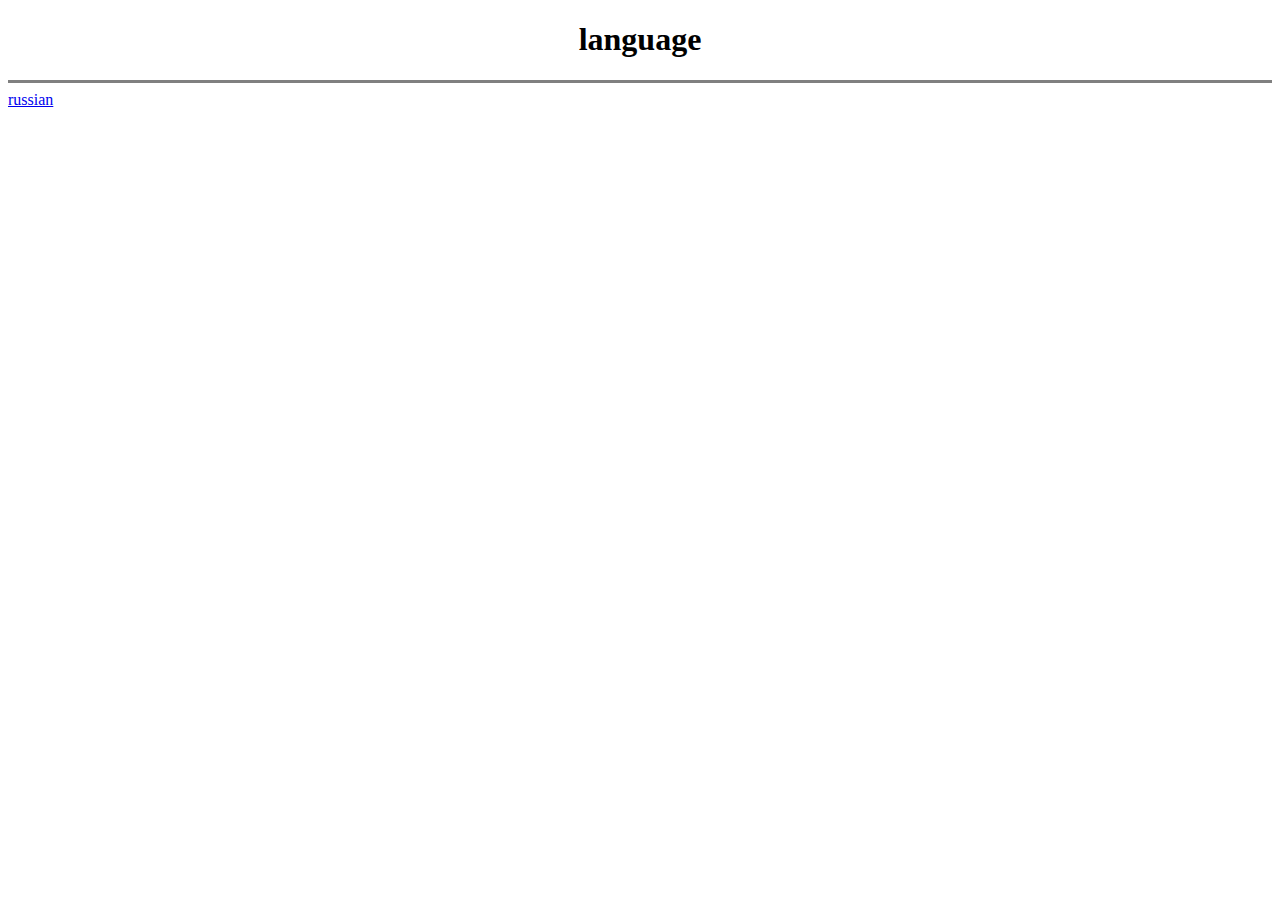
<file: index.html>
<!DOCTYPE html>
<html>
	<head>
		<meta charset="utf-8">
		<meta name="viewport" content="width=device-width, initial-scale=1">
		<title>language</title>
		<link rel="stylesheet" href="https://tototototototototototo.github.io/Lango-Languages/style.css" />
	</head>
	<body>
		<center>
		<h1>language</h1>
	  </center>
		<hr size="3" noshade>
		<a href="./mainrussian.html" <h3>russian</h3>
	</body>
</html>
</file>
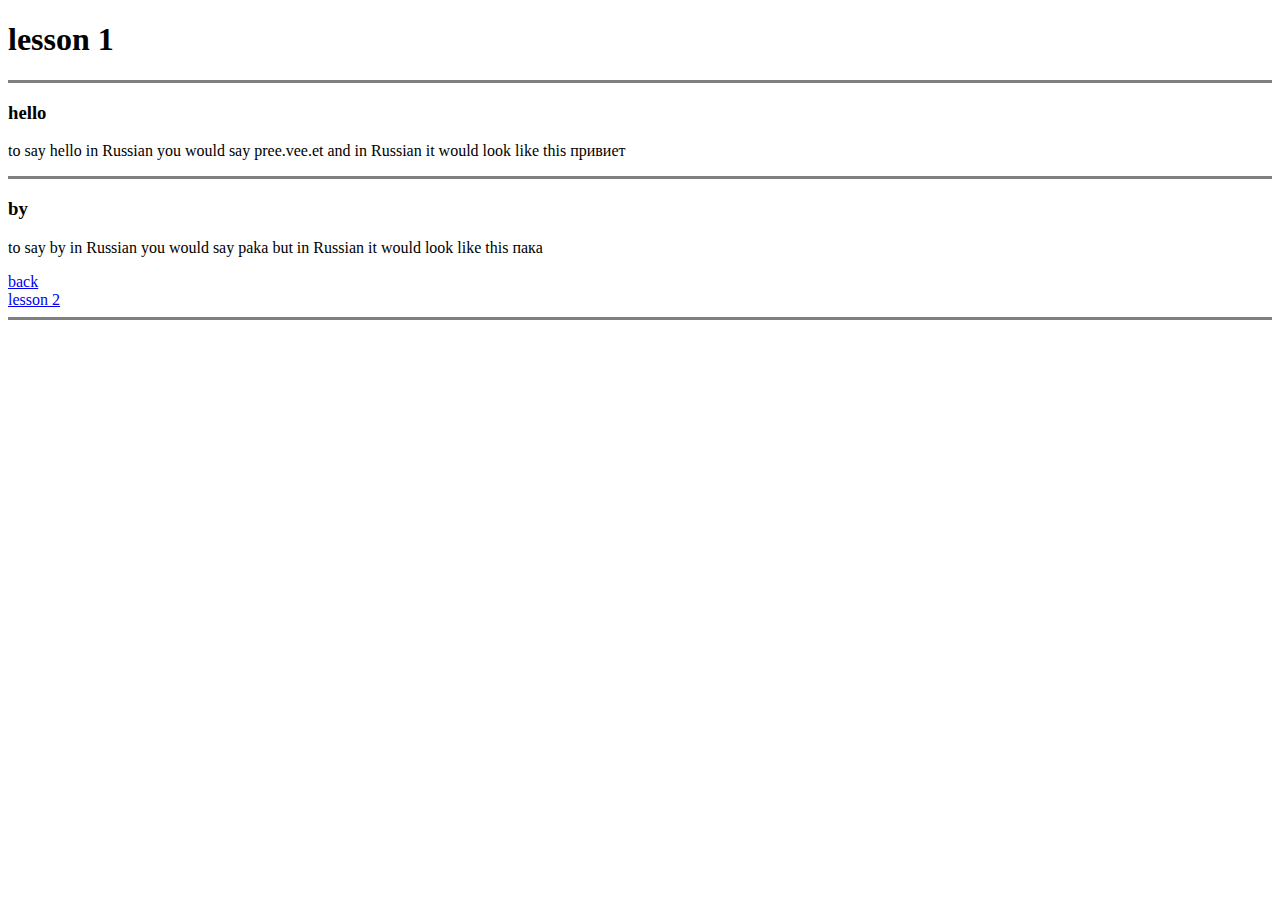
<file: lesson1russian.html>
<!DOCTYPE html>
<html>
  <head>
    <title>Russian - Lango Languages</title>
  </head>
  <body>
    <h1>lesson 1</h1>
    <hr size="3" noshade>
    <h3>hello</h3>
    <p>
      to say hello in Russian you would say pree.vee.et and in Russian it would look like this привиет
    </p>
    <hr size="3" noshade>
    <h3>by</h3>
    <p>
      to say by in Russian you would say paka but in Russian it would look like this пака
    </p>
    <a href="./mainrussian.html" <h3>back</h3><br> <a href="./lesson2russian.html" <h3>lesson 2</h3>
    <hr size="3" noshade>
  </body>
</file>
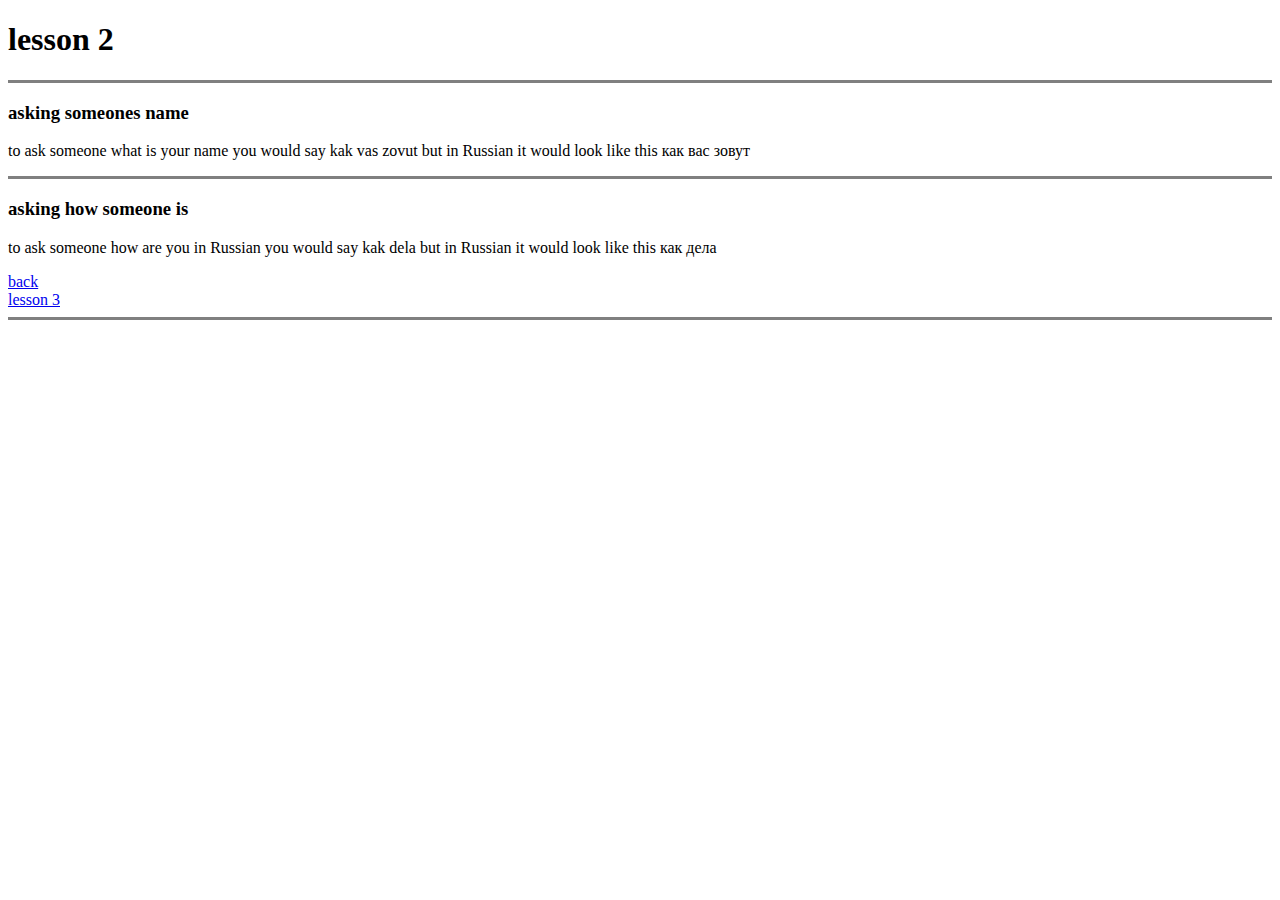
<file: lesson2russian.html>
<!DOCTYPE html>
<html>
  <head>
    <title>Russian - Lango Languages</title>
  </head>
  <body>
    <h1>lesson 2</h1>
    <hr size="3" noshade>
    <h3>asking someones name</h3>
    <p>
      to ask someone what is your name you would say kak vas zovut but in Russian it would look like this как вас зовут
    </p>
    <hr size="3" noshade>
    <h3>asking how someone is</h3>
    <p>
      to ask someone how are you in Russian you would say kak dela but in Russian it would look like this как дела
    </p>
    <a href="./mainrussian.html" <h3>back</h3><br>
      <a href="./lesson3Russian.html">lesson 3</a>
    <hr size="3" noshade>
  </body>
</html>
</file>
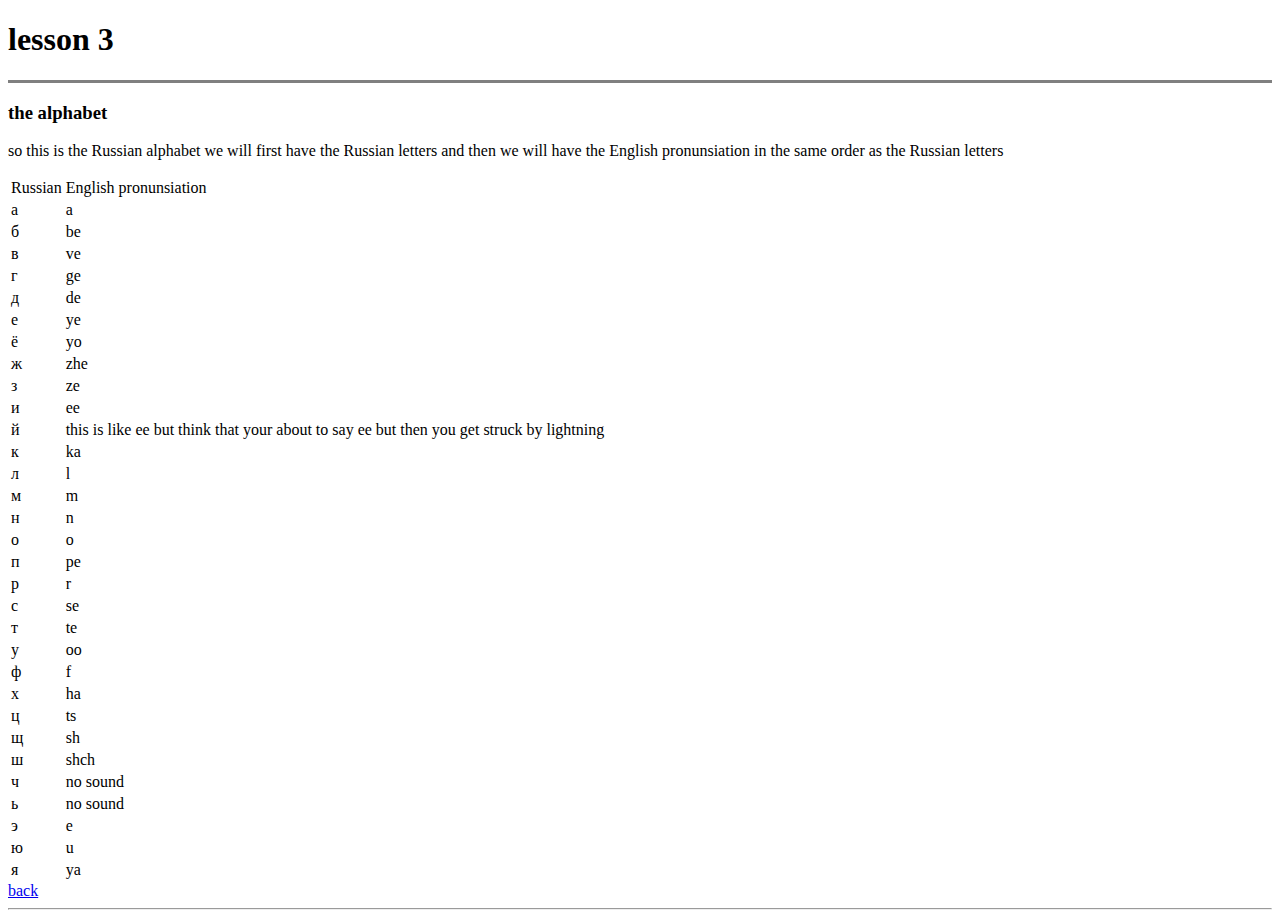
<file: lesson3Russian.html>
<!DOCTYPE html>
<html>
  <head>
    <title>Russian - Lango Languages</title>
   </head>
   <body>
     
   </body>
<h1>lesson 3</h1>
<hr size="3" noshade>
<h3>the alphabet</h3>
<p>so this is the Russian alphabet we will first have the Russian letters and then we will have the English pronunsiation in the same order as the Russian letters</p>
<table>
  <tr>
    <td>Russian</td>
    <td>English pronunsiation</td>
  </tr>
  <tr>
    <td>a</td>
    <td>a</td>
  </tr>
  <tr>
    <td>б</td>
    <td>be</td>
  </tr>
  <tr>
    <td>в</td>
    <td>ve</td>
  </tr>
  <tr>
    <td>г</td>
    <td>ge</td>
  </tr>
  <tr>
    <td>д</td>
    <td>de</td>
  </tr>
  <tr>
    <td>е</td>
    <td>ye</td>
  </tr>
  <tr>
    <td>ё</td>
    <td>yo</td>
  </tr>
  <tr>
    <td>ж</td>
    <td>zhe</td>
  </tr>
  <tr>
    <td>з</td>
    <td>ze</td>
  </tr>
  <tr>
    <td>и</td>
    <td>ee</td>
  </tr>
  <tr>
    <td>й</td>
    <td>this is like ee but think that your about to say ee but then you get struck by lightning</td>
  </tr>
  <tr>
    <td>к</td>
    <td>ka</td>
  </tr>
  <tr>
    <td>л</td>
    <td>l</td>
  </tr>
  <tr>
    <td>м</td>
    <td>m</td>
  </tr>
  <tr>
    <td>н</td>
    <td>n</td>
  </tr>
  <tr>
    <td>o</td>
    <td>o</td>
  </tr>
  <tr>
    <td>п</td>
    <td>pe</td>
  </tr>
  <tr>
    <td>p</td>
    <td>r</td>
  </tr>
  <tr>
    <td>c</td>
    <td>se</td>
  </tr>
  <tr>
    <td>т</td>
    <td>te</td>
  </tr>
  <tr>
    <td>y</td>
    <td>oo</td>
  </tr>
  <tr>
    <td>ф</td>
    <td>f</td>
  </tr>
  <tr>
    <td>x</td>
    <td>ha</td>
  </tr>
  <tr>
    <td>ц</td>
    <td>ts</td>
  </tr>
  <tr>
    <td>щ</td>
    <td>sh</td>
  </tr>
  <tr>
    <td>ш</td>
    <td>shch</td>
  </tr>
  <tr>
    <td>ч</td>
    <td>no sound</td>
  </tr>
  <tr>
    <td>ь</td>
    <td>no sound</td>
  </tr>
  <tr>
    <td>э</td>
    <td>e</td>
  </tr>
  <tr>
    <td>ю</td>
    <td>u</td>
  </tr>
  <tr>
    <td>я</td>
    <td>ya</td>
  </tr>
</table>
  <a href="./mainrussian.html">back</a>
<hr>
</file>
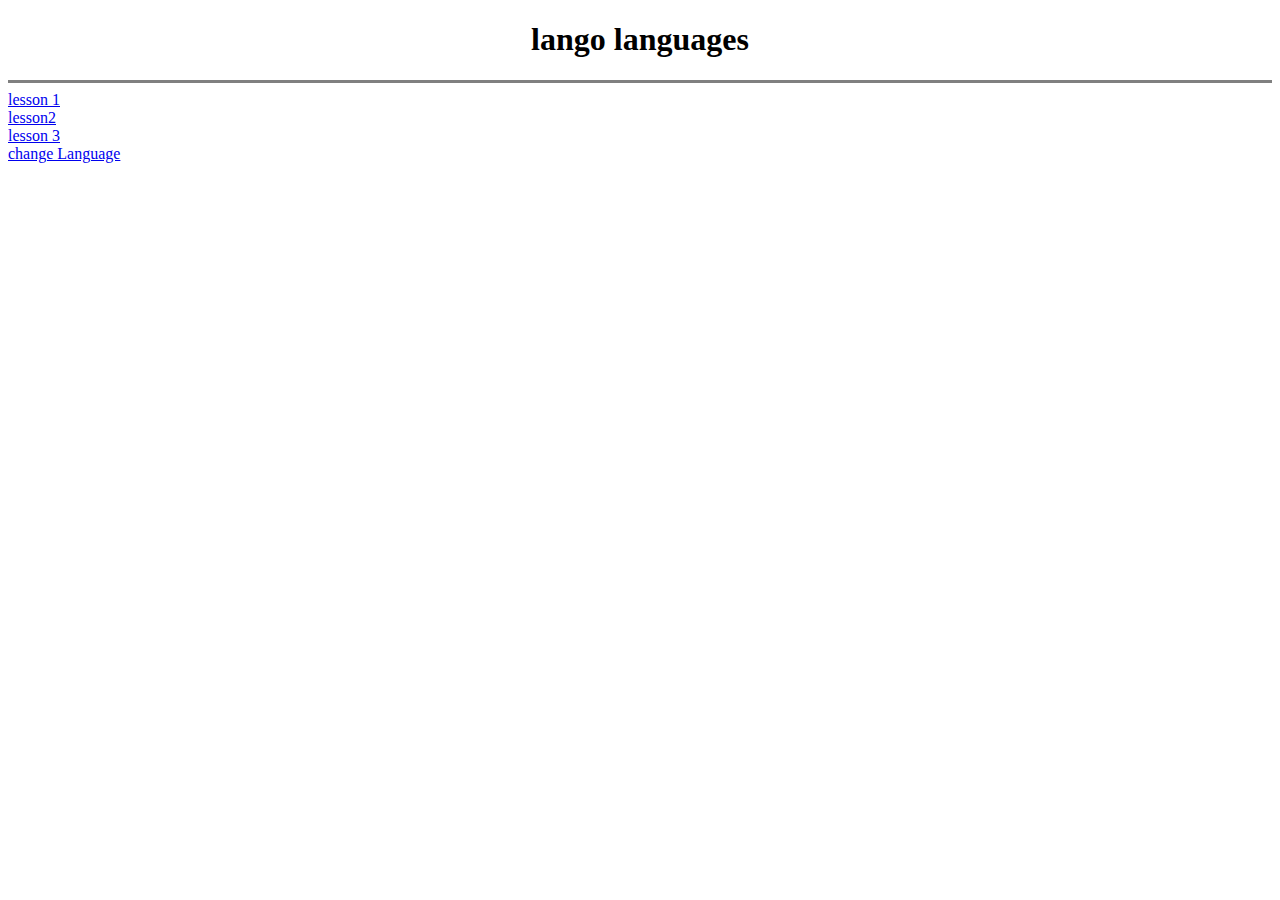
<file: mainrussian.html>
<!DOCTYPE html>
<html>
  <head>
    <title>Russian - Lango Languages</title>
  <body>
    <center>
    <h1>lango languages</h1>
    </center>
    <hr size="3" noshade>
    <a href="./lesson1russian.html" <h3>lesson 1</h3><br>
      <a href="./lesson2russian.html" <h3>lesson2</h3><br>
        <a href="./lesson3Russian.html">lesson 3</a><br>
          <a href="./index.html">change Language</a>    
  </body>
</html>
</file>
